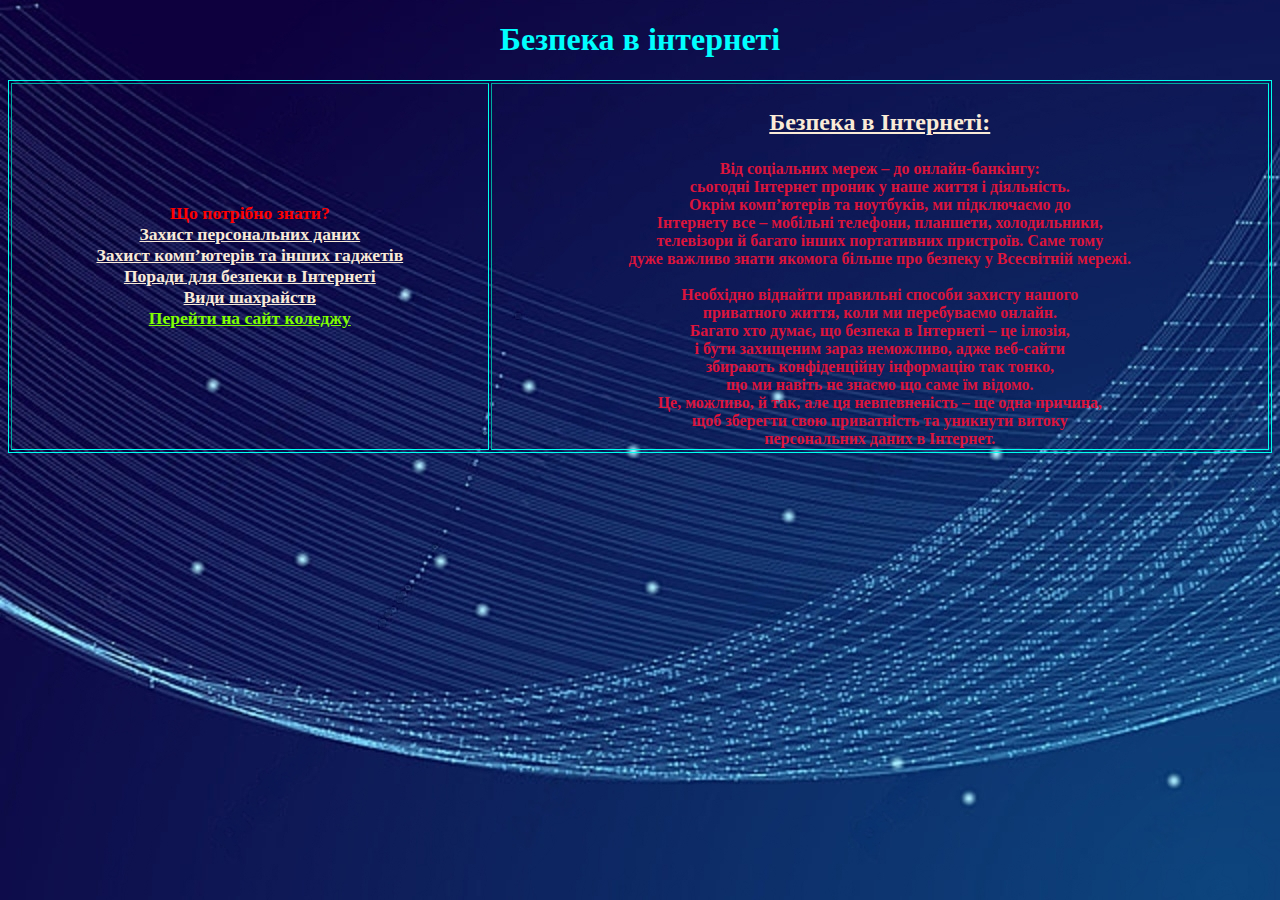
<file: index.html>
<!DOCTYPE html>
<html lang="en">
<head>
    <meta charset="UTF-8">
    <meta name="viewport" content="width=device-width, initial-scale=1.0">
    <title>Безпека в інтернеті</title>
</head>
<body>
    <h1>Безпека в інтернеті</h1> 
    <table border="1" class="table">
        <tr>
         <th class="one"> Що потрібно знати?<br>
          
        
         <a href="indexpersonal.html">Захист персональних даних</a> <br>
        <a href="indexblock.html"> Захист комп’ютерів та інших гаджетів</a> <br> 
        <a href="indexporadi.html"> Поради для безпеки в Інтернеті</a> <br>
        <a href="indexvidi.html">Види шахрайств</a><br>
        <a href="http://www.khmk.edu.ua/" class="last">Перейти на сайт коледжу</a>
    


         </th>
         <th class="two"><h3><a href="https://youtu.be/PiA_N_uI5R8?si=kXKzRcgw6VXIy4xa">Безпека в Інтернеті:</a></h3>
            Від соціальних мереж – до онлайн-банкінгу: <br>
            сьогодні Інтернет проник у наше життя і діяльність.<br>
             Окрім комп’ютерів та ноутбуків, ми підключаємо до <br>
             Інтернету все – мобільні телефони, планшети, холодильники, <br>
             телевізори й багато інших портативних пристроїв. Саме тому<br>
              дуже важливо знати якомога більше про безпеку у Всесвітній мережі.<br>
              <br>
            Необхідно віднайти правильні способи захисту нашого <br>
            приватного життя, коли ми перебуваємо онлайн.<br>
            
            Багато хто думає, що безпека в Інтернеті – це ілюзія,<br>
             і бути захищеним зараз неможливо, адже веб-сайти <br>
             збирають конфіденційну інформацію так тонко, <br>
             що ми навіть не знаємо що саме їм відомо. <br>
             Це, можливо, й так, але ця невпевненість – ще одна причина,<br>
              щоб зберегти свою приватність та уникнути витоку <br>
              персональних даних в Інтернет.<br>
        </th>

        </tr>
      </table>
</body>
<link rel="stylesheet" href="style.css">  
</html>
</file>
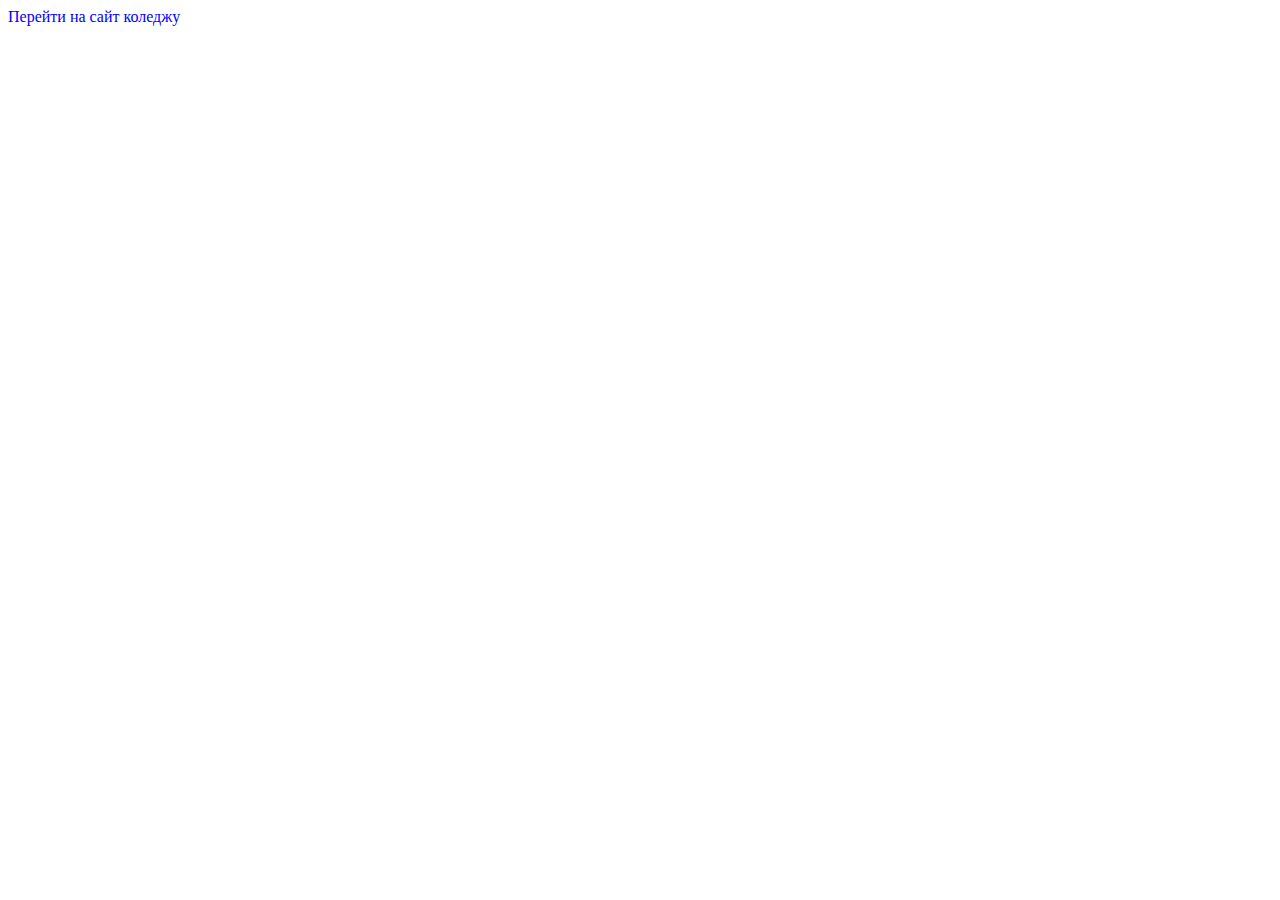
<file: indexkoledg.html>
<!DOCTYPE html>
<html lang="en">
<head>
    <meta charset="UTF-8">
    <meta name="viewport" content="width=device-width, initial-scale=1.0">
    <title>Перейти на сайт коледжу</title>
</head><link rel="stylesheet" href="stylekoledg.css">
<body> 
    Перейти на сайт коледжу
</body>
</html>
</file>
<file: style.css>
h1{
    text-align: center;
    font-family: cursive;
    font-size: 277;
    color: 	#00FFFF;
}
body{background-image: url(imgonline-com-ua-Resize-Ia3iicLq2jmGhhF-bBpAO38KF-transformed.jpeg);}
.table{
    width: 300px; 
    border: 1px solid rgb(0, 255, 238); 
    margin: auto;  
    width: 100%;
 }
 .two{color: crimson;
font: size 110%;
}
.one {
    font-size: 110%;
    color: red;
}
.three {
    font-size: 110%;
    color: red;
}
h3 {
  color: red;
  font-size: 150%;
    
}
a {
    color: antiquewhite;
}
.last{
    color: chartreuse;
}
</file>
<file: stylekoledg.css>
body{
    color: blue;
}
</file>
